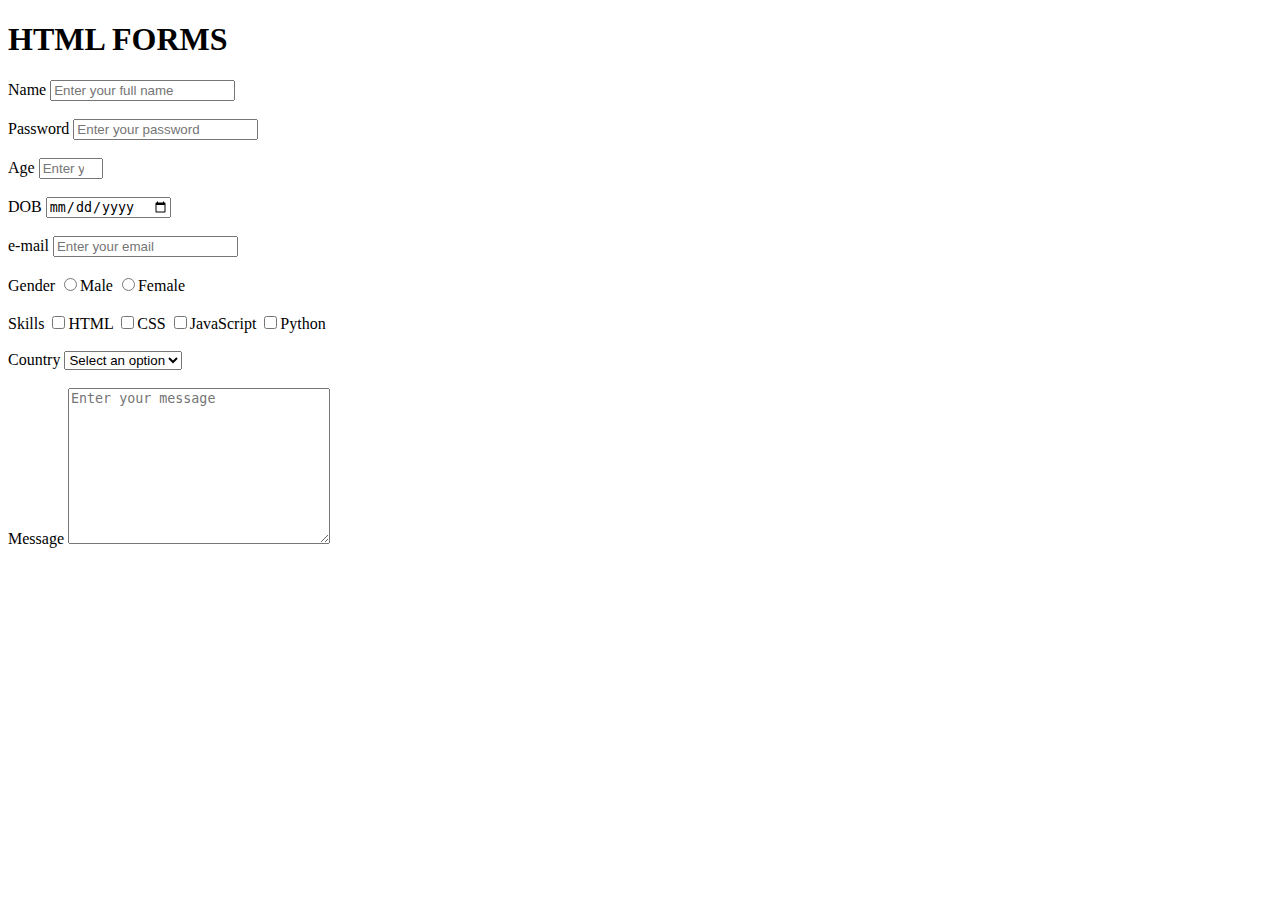
<file: index_forms.html>
<!DOCTYPE html>
<html lang="en">
  <head>
    <meta charset="UTF-8" />
    <meta name="viewport" content="width=device-width, initial-scale=1.0" />
    <title>Forms</title>
  </head>

  <body>
    <h1>HTML FORMS</h1>

    <form>
      <label for="name">Name</label>
      <input
        type="text"
        name="fullname"
        id="fullname"
        placeholder="Enter your full name"
        required
      />
      <!-- name: helps backend identify form data -->

      <br />
      <br />

      <label for="password">Password</label>
      <input
        type="password"
        name="password"
        id="password"
        placeholder="Enter your password"
        required
      />
      <br /><br />
      <label for="age">Age</label>
      <input
        type="number"
        name="age"
        id="age"
        placeholder="Enter your age"
        min="0"
        max="120"
      />
      <br /><br />
      <label for="dob">DOB</label>
      <input type="date" name="dob" id="dob" required />
      <br /><br />
      <label for="email">e-mail</label>
      <input
        type="email"
        name="email"
        id="email"
        placeholder="Enter your email"
        required
      />
      <br /><br />

      <label for="gender">Gender</label>
      <input type="radio" name="gender" id="gender" value="male" />Male
      <input type="radio" name="gender" id="gender" value="female" />Female
      <!-- id of two tags cannot be same, but in this case only one id is going in backend, so same id can be given -->
      <br /><br />
      <label for="skills">Skills</label>
      <input type="checkbox" name="skills" id="skills" value="html" />HTML
      <input type="checkbox" name="skills" id="skills" value="css" />CSS
      <input type="checkbox" name="skills" id="skills" value="js" />JavaScript
      <input type="checkbox" name="skills" id="skills" value="python" />Python

      <br /><br />
      <label for="country">Country</label>
      <select name="country" id="country">
        <option selected disabled>Select an option</option>
        <option value="india">India</option>
        <option value="usa">USA</option>
        <option value="canada">Canada</option>
        <option value="australia">Australia</option>
      </select>

      <br /><br />
      <label for="msg">Message</label>
      <textarea
        name="msg"
        id="msg"
        cols="30"
        rows="10"
        placeholder="Enter your message"
      ></textarea>

      
    </form>
  </body>
</html>
</file>
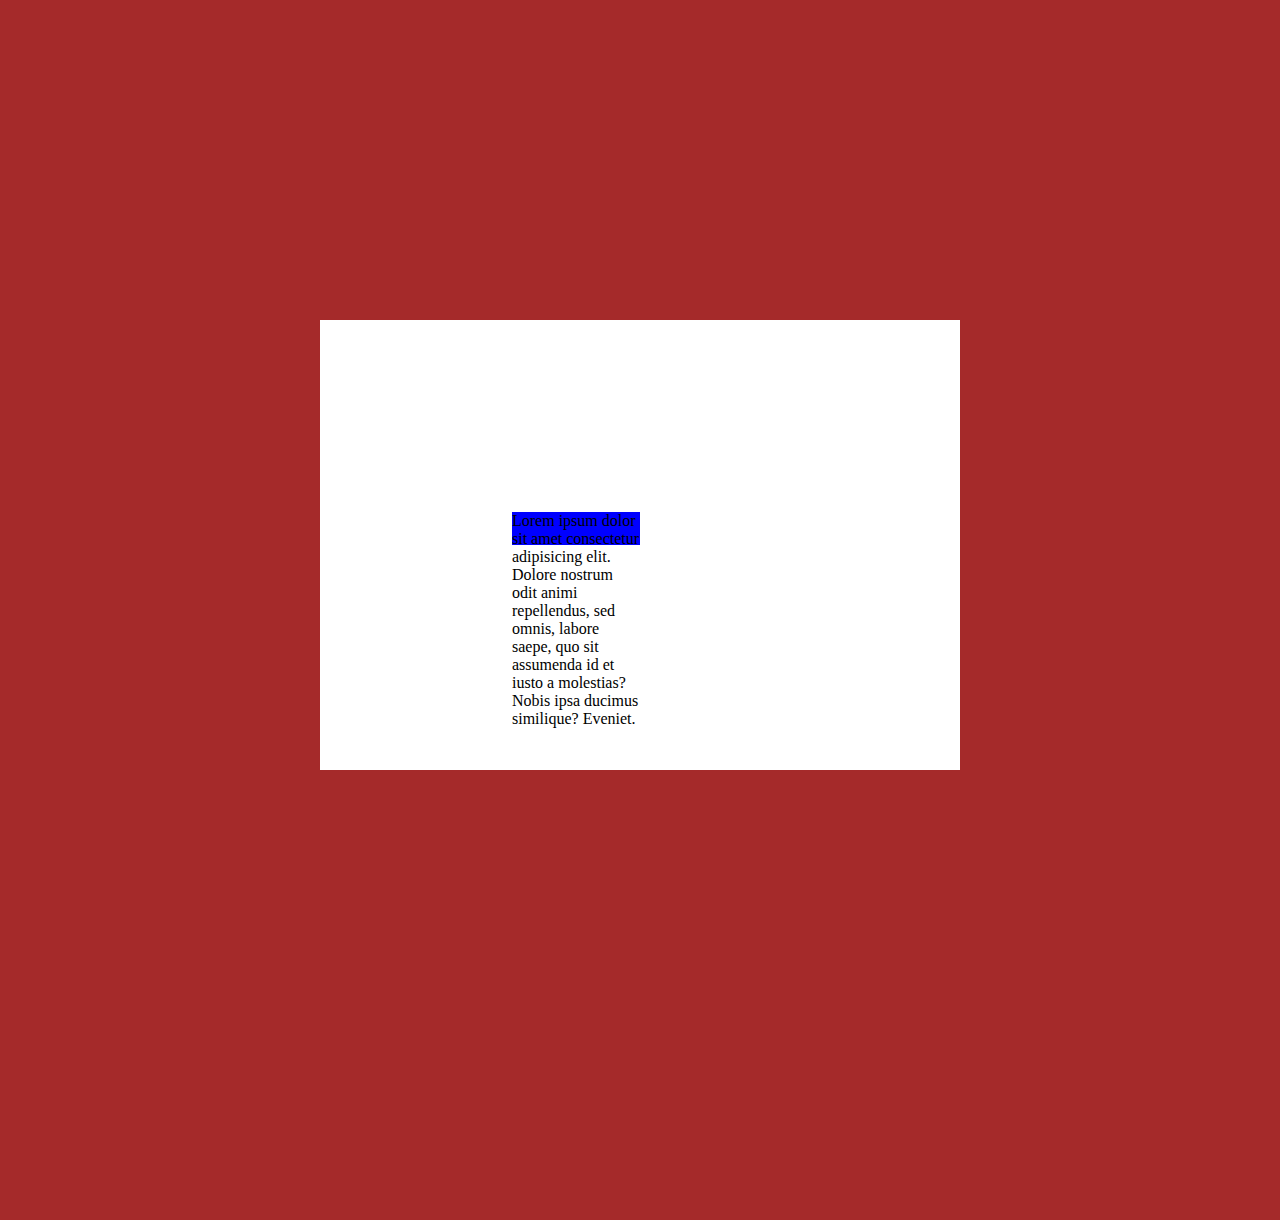
<file: CSS BASICS/index1.html>
<!DOCTYPE html>
<html lang="en">
<head>
    <meta charset="UTF-8">
    <meta name="viewport" content="width=device-width, initial-scale=1.0">
    <title>CSS Basics</title>
    <link rel="stylesheet" href="style.css">
</head>
<body>
    <div id = "main">
        <div class="box">
            <p>Lorem ipsum dolor sit amet consectetur adipisicing elit. Dolore nostrum odit animi repellendus, sed omnis, labore saepe, quo sit assumenda id et iusto a molestias? Nobis ipsa ducimus similique? Eveniet.</p>
        </div>

</body>
</html>

<!-- units in css -->
<!-- 1. px (pixels): to shift of small measurements -->
<!-- 2. em (relative to parent element) -->
<!-- 3. rem (relative to root element) -->
<!-- 4. % (percentage): respect of screen size -->
<!-- 5. vw (viewport width) -->
<!-- 6. vh (viewport height) -->
</file>
<file: CSS BASICS/style.css>
/* boiler plate of css
 */

*{
    margin: 0;
    padding: 0;
    box-sizing: border-box;
}

html, body {
    width: 100%;
    height: 100%;
    background-color: brown;
}

#main{
    background-color: white;
    width: 50%;
    height: 50%;
    margin: 25% ;
    padding: 15%
}
.box{
    background-color: blue;
    width: 50%;
    height: 50%;
    
    
}
</file>
